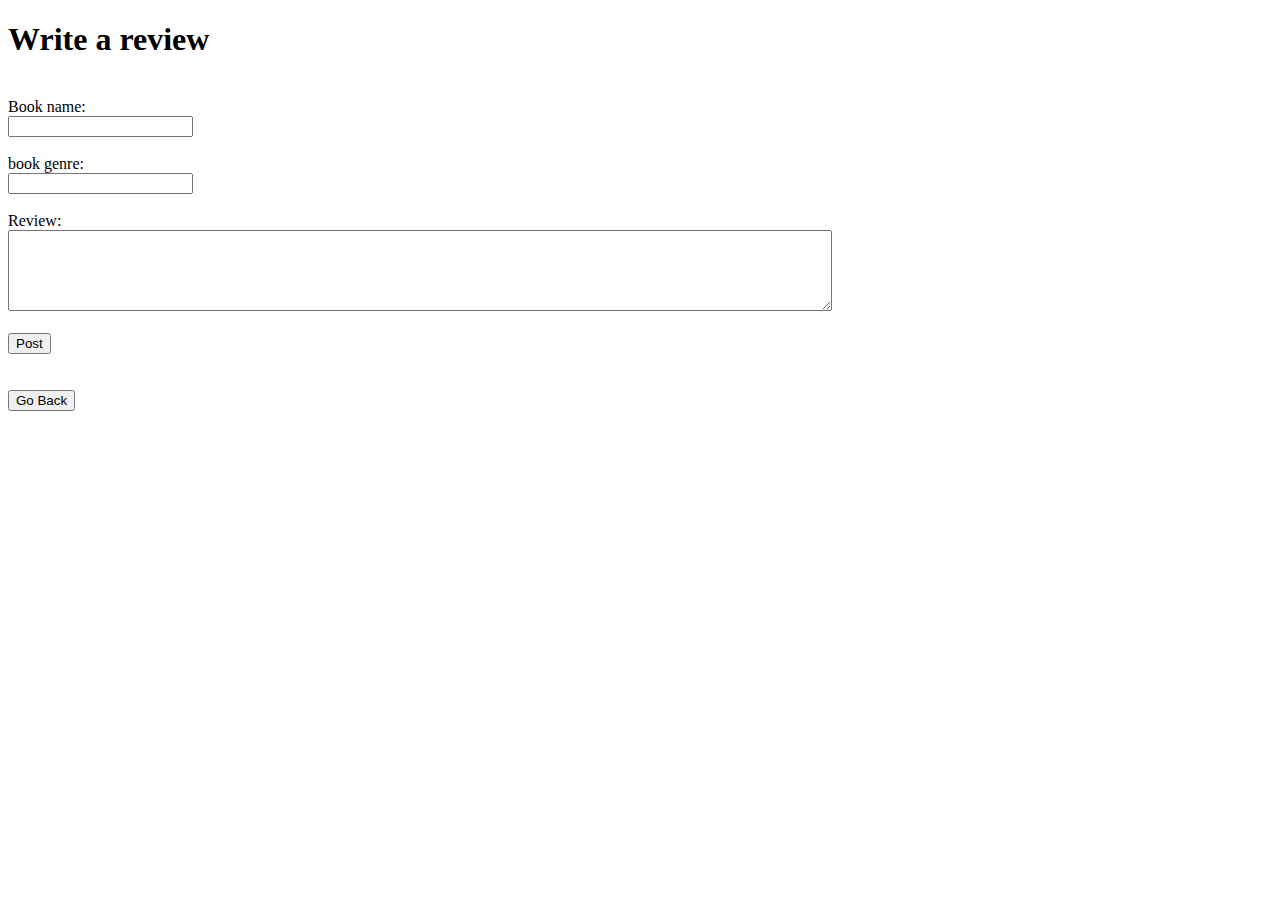
<file: ui/review.html>
<!DOCTYPE html>
    <head>
        <title>
            Write a review
        </title>
    </head>
    <body>
        <h1>
            Write a review
        </h1>
        <div class = "sign-up">
            <br/>Book name:<br/> 
            <input type="text" id="book_name">
            <br/>
            <br/>book genre:<br/>
            <input type="text" id="book_genre">
            <br/>
            <br/>Review:<br/>
            <textarea id="review" rows="5" cols="100"></textarea>
            <br/><br/>
            <input type="button" value="Post" id="post_button">
        </div> 
        <br/><br/>
         <script type="text/javascript" src="/ui/review.js">
        </script>
        <button onclick="goBack()">Go Back</button>
        <script>
        function goBack() {
            window.history.back();
        }
        </script>
    </body>
</html>
</file>
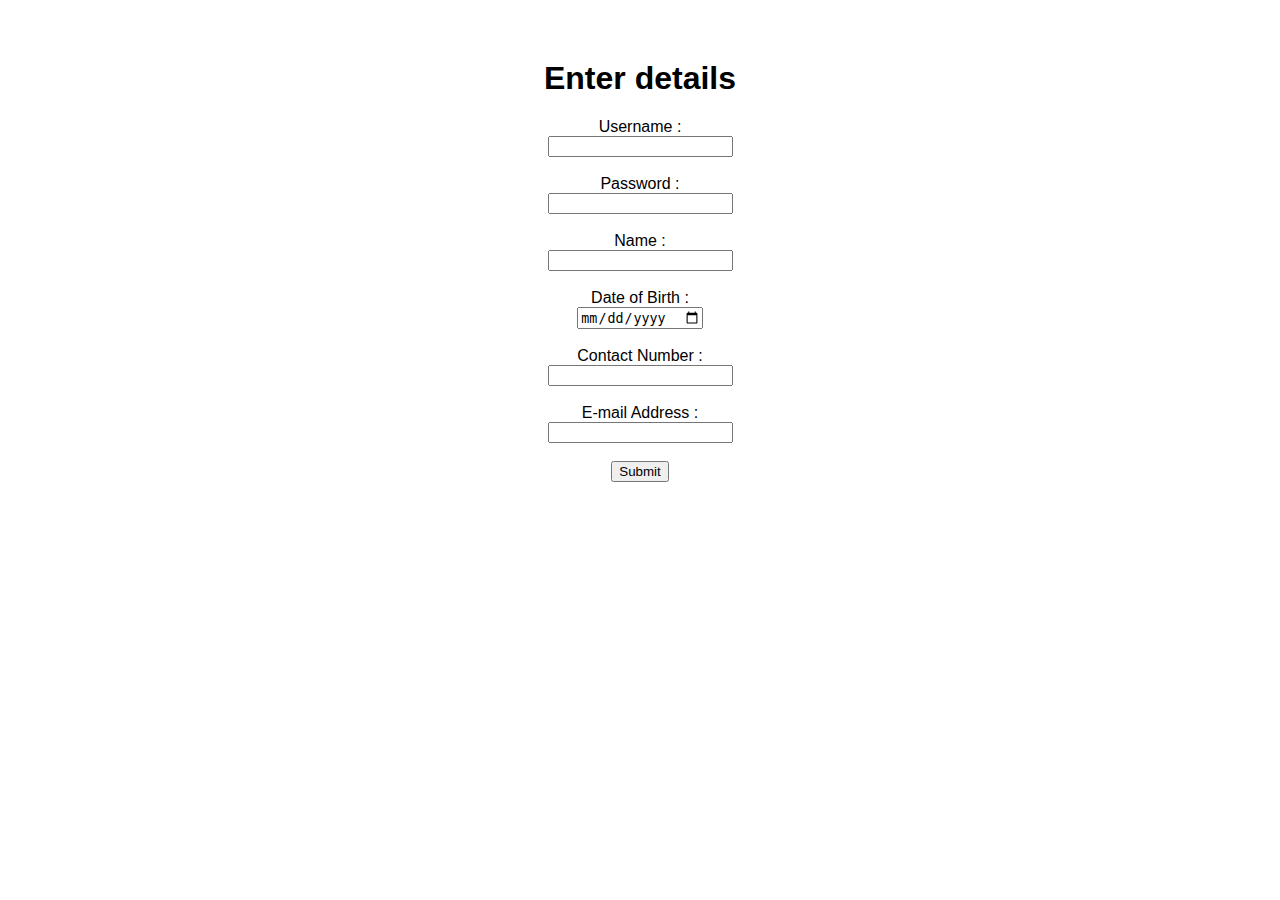
<file: ui/sign-up.html>
<html>
    <head>
        <link href="/ui/style.css" rel="stylesheet" />
    </head>
    <body>
        <div class="sign-up">
                <h1>Enter details</h1>
                Username : <br/>
                <input type="text" id="username"/>
                <br/>
                <br/>
                Password : <br/>
                <input type="password" id="password"/>
                <br/>
                <br/>
                Name : <br/>
                <input type="text" id="name"/>
                <br/>
                <br/>
                Date of Birth : <br/>
                <input type="date" id="date"/>
                <br/>
                <br/>
                Contact Number : <br/>
                <input type="text" id="phno"/>
                <br/>
                <br/>
                E-mail Address : <br/>
                <input type="text" id="email"/>
                <br/>
                <br/>
                <input type="submit" id="submit_btn"/>
        </div>
        <script type="text/javascript" src="/ui/creation.js">
        </script>
    </body>
</html>
</file>
<file: ui/style.css>
body {
    font-family: sans-serif;
    margin-top: 60px;
    background-image: url(http://www.pptback.com/uploads/white-book-backgrounds-powerpoint.jpg);
}

.center {
    text-align: center;
}

.right {
    text-align: right;
}

.text-big {
    font-size: 500%;
}

.bold {
    font-weight: bold;
}

.img-medium {
    height: 200px;
}

.container{
    max-width:800px;
    color:brown;
    margin :0 auto;
    font-family : Algerian;
    padding-left : 15px;
    padding-right : 20px;
}

.login{
    max-width:265px;
    margin : 0;
    padding-left : 50px;
    padding-right : 50px;
}

.details{
    max-width:800px;
    color:#ce4747;
    margin :0 auto;
    font-family : arial;
    padding-left : 25px;
    padding-right : 20px;
    text-align: center;
    font-size: 125%;
}

.udetails{
    max-width:600px;
    color:#ce4747;
    margin :0 auto;
    font-family : arial;
    padding-left : 20px;
    padding-right : 20px;
    text-align: center;
    font-size: 125%;
}

.sign-up{
    font-size: 100%;
    font-family: arial;
    text-align: center;
    max-width:2000px;
    margin :0;
    padding-left : 25px;
    padding-right : 25px;
}

.button {
    -webkit-appearance: button;
    -moz-appearance: button;
    appearance: button;
    text-decoration: none;
    color: black;
    padding-top: 10px;
    padding-bottom: 10px;
    padding-left: 25px;
    padding-right: 25px;
}

.review{
    max-width:800px;
    color:black;
    margin :0 auto;
    font-family : arial;
    padding-left : 20px;
    padding-right : 20px;
}
</file>
